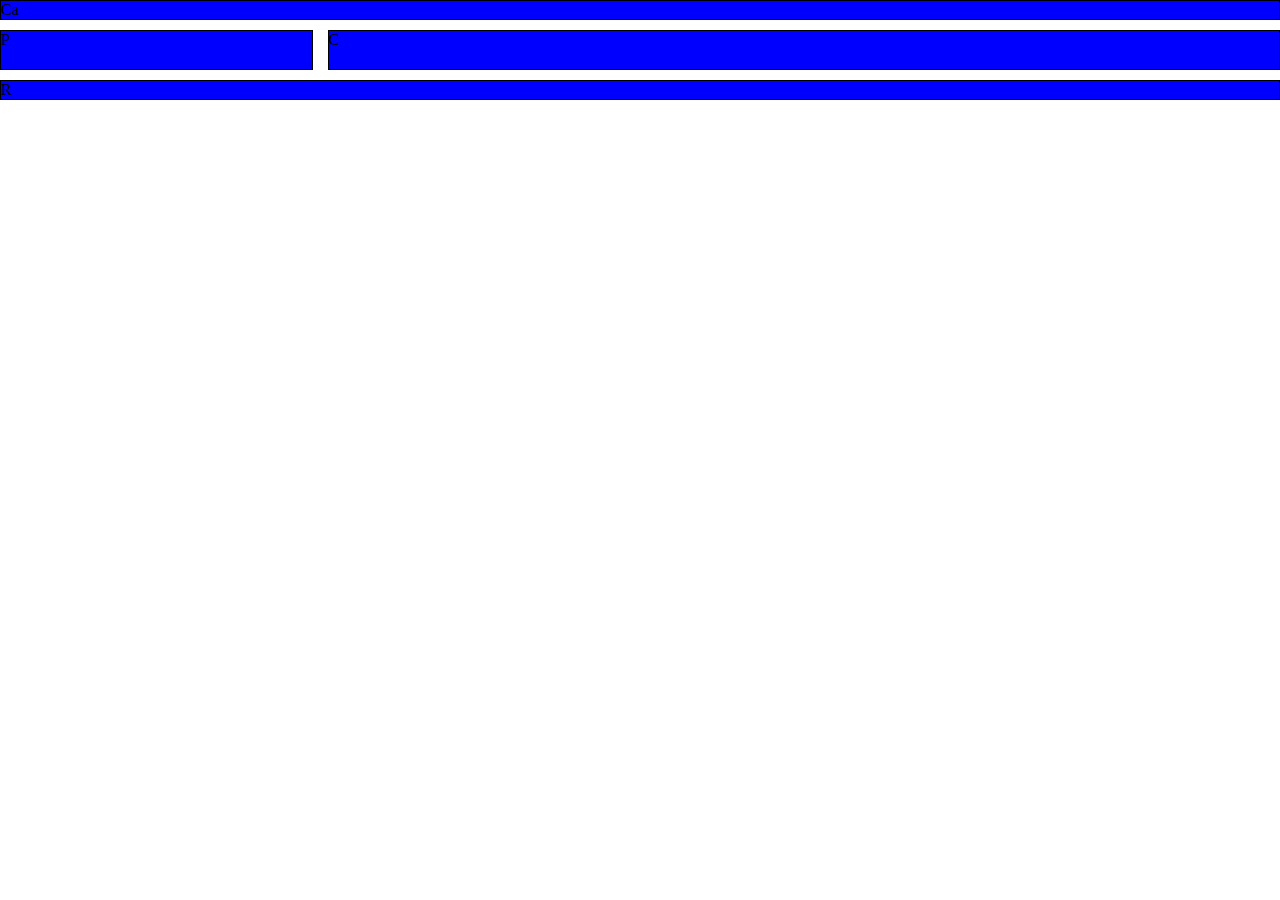
<file: index.html>
<!DOCTYPE html>
<html lang="pt-br">
<head>
    <meta charset="UTF-8">
    <meta http-equiv="X-UA-Compatible" content="IE=edge">
    <meta name="viewport" content="width=device-width, initial-scale=1.0">
    <link rel="stylesheet" href="index.css">
    <title>Document</title>
</head>
<body>
    <div class="grid">
        <header class="cabecalho">Ca</header>
        <aside class="propaganda">P</aside>
        <main class="conteudo">C</main>
        <footer class="rodape">R</footer>
    </div>
</body>
</html>
</file>
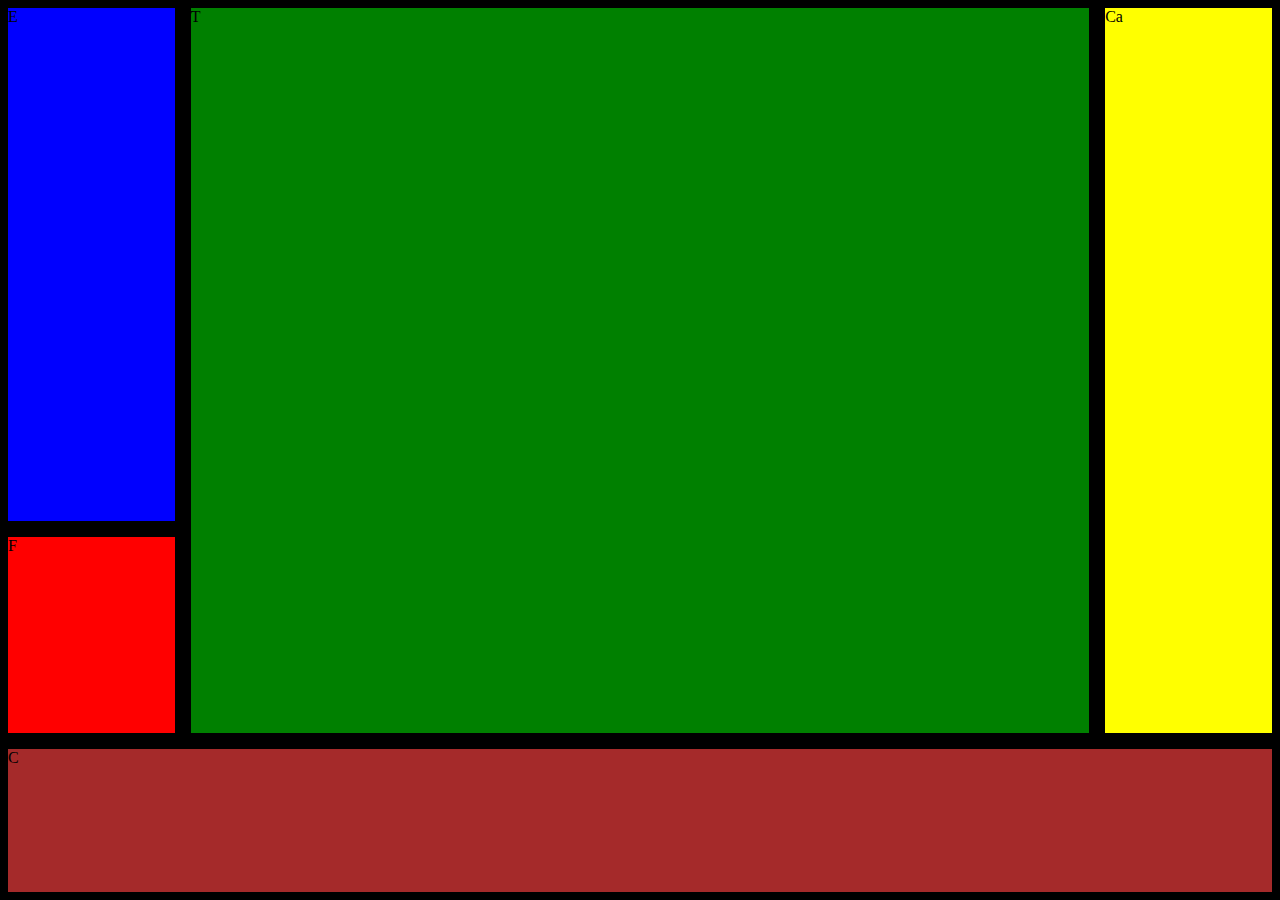
<file: atv.02.html>
<!DOCTYPE html>
<html lang="pt-br">
<head>
    <meta charset="UTF-8">
    <meta http-equiv="X-UA-Compatible" content="IE=edge">
    <meta name="viewport" content="width=device-width, initial-scale=1.0">
    <link rel="stylesheet" href="atv02.css">
    <title>Document</title>
</head>
<body>
    <div class="grid">
        <header class="escola">E</header>
        <main class="trabalho">T</main>
        <div class="casa">Ca</div>
        <aside class="feira">F</aside>
        <footer class="computador">C</footer>
    </div>
</body>
</html>
</file>
<file: index.css>
body{
    margin: 0;
}
.grid{
    display: grid;
    grid-template-areas: 
        "cabecalho cabecalho cabecalho"
        "propaganda conteudo conteudo"
        "rodape rodape rodape";
    grid-template-columns: 1fr 2fr 1fr;
    grid-template-rows: 1fr 2fr 1fr; 
    grid-gap: 10px 15px;
}
.cabecalho{
    grid-area: cabecalho;
    border: solid 1px black;
    background-color: blue;
}
.propaganda{
    grid-area: propaganda;
    border: solid 1px black;
    background-color: blue;
}
.conteudo{
    grid-area: conteudo;
    border: solid 1px black;
    background-color: blue;
}
.rodape{
    grid-area: rodape;
    border: solid 1px black;
    background-color: blue;
}
</file>
<file: atv02.css>
body{
    margin: 0;
}
.grid{
    width: 100vw;
    height: 100vh;
    display: grid;
    grid-template-areas: 
        "escola trabalho casa"
        "feira trabalho casa"
        "computador computador computador";
    grid-template-columns: 1fr 5fr 1fr;
    grid-template-rows: 10fr 4fr 3fr;
    grid-gap: 0px 0px;
}
.escola{
    grid-area: escola;
    border: solid 8px black;
    background-color: blue;
}

.trabalho{
    grid-area: trabalho;
    border: solid 8px black;
    background-color: green;
}

.casa{
    grid-area: casa;
    border: solid 8px black;
    background-color: yellow;
}

.feira{
    grid-area: feira;
    border: solid 8px black;
    background-color: red;
}

.computador{
    grid-area: computador;
    border: solid 8px black;
    background-color: brown;
}
</file>
